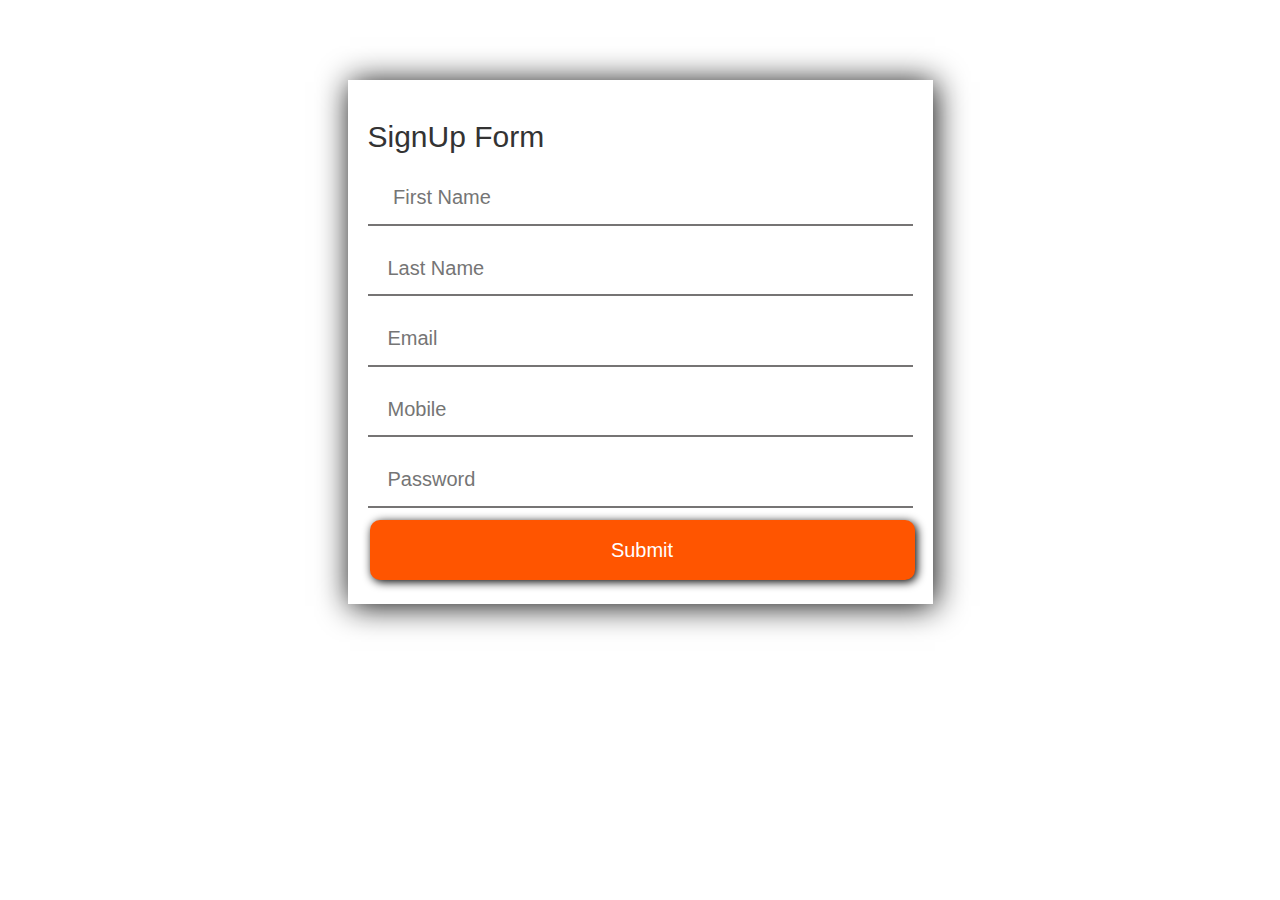
<file: Register_form/public/index.html>
<!DOCTYPE html>
<html lang="en">

<head>
    <meta charset="UTF-8">
    <meta name="viewport" content="width=device-width, initial-scale=1.0">
    <title>SignUp Form</title>

    <link rel="stylesheet" href="https://maxcdn.bootstrapcdn.com/bootstrap/3.3.7/css/bootstrap.min.css" integrity="sha384-BVYiiSIFeK1dGmJRAkycuHAHRg32OmUcww7on3RYdg4Va+PmSTsz/K68vbdEjh4u" crossorigin="anonymous">

    <link rel="stylesheet" type="text/css" href="styles.css">
</head>

<body>

    <div class="container">
        <div class="row">
            <div class="col-md-3">

            </div>
            <div class="col-md-6 main">
                <form action="/sign_up" method="POST">
                    <h2>SignUp Form</h2>
                    <input type="text" class="box" id="name" name="firstname" placeholder=" First Name" required />
                    <br>
                    <input type="text" class="box" id="name" name="lastname" placeholder="Last Name" required />
                    <br>
                    <input type="text" class="box" id="email" name="email" placeholder="Email" required />
                    <br>
                    <input type="text" class="box" id="phno" name="phno" placeholder="Mobile" required />
                    <br>
                    <input type="text" class="box" id="password" name="password" placeholder="Password" required />
                    <br>
                    <input type="submit" value="Submit" id="submit" />
                </form>
            </div>
            <div class="col-md-3">
            </div>
        </div>
    </div>

</body>

</html>
</file>
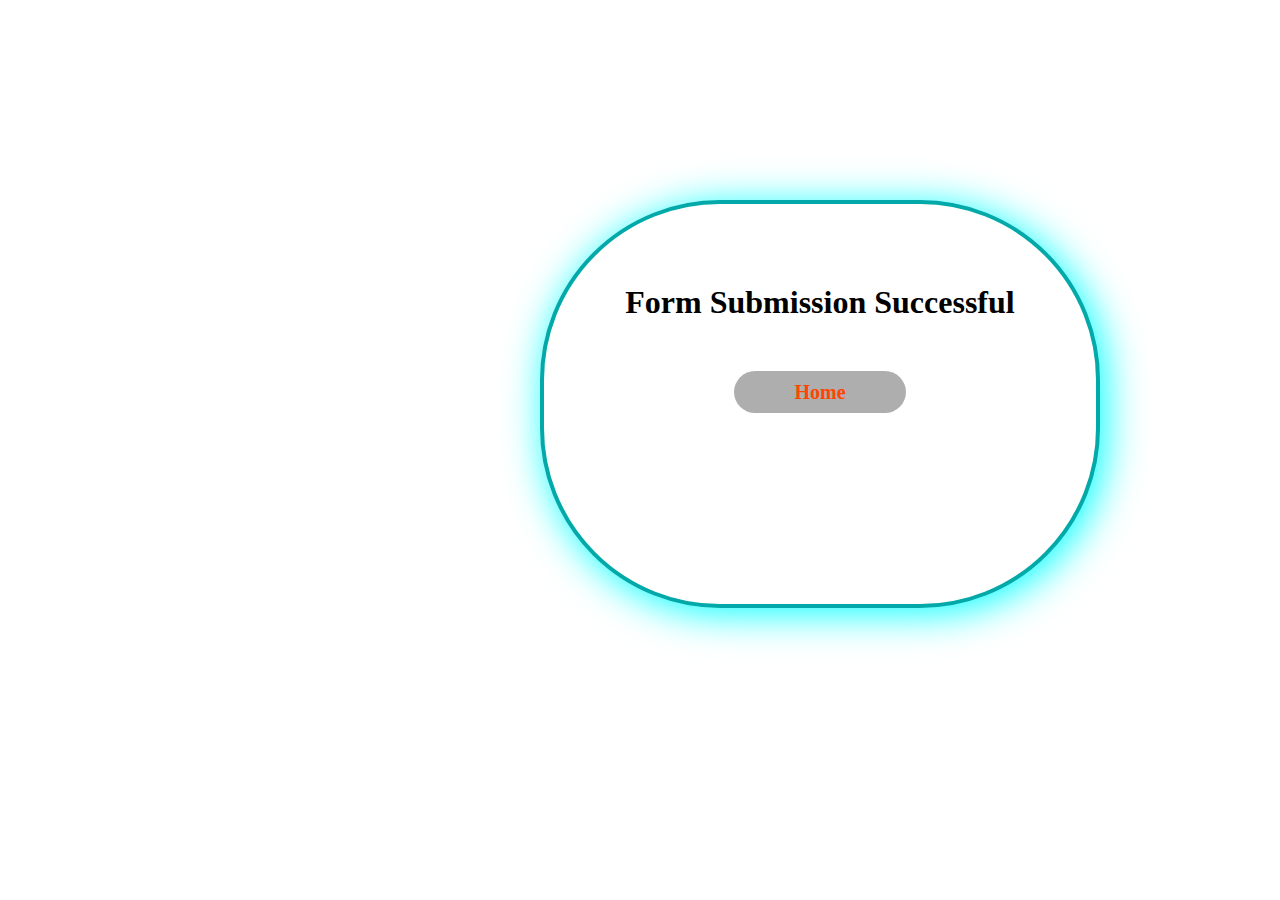
<file: Register_form/public/signup_success.html>
<!DOCTYPE html>
<html lang="en">
<head>
    <meta charset="UTF-8">
    <meta name="viewport" content="width=device-width, initial-scale=1.0">
    <link rel="stylesheet" href="signup.css">
    <title>Signup Success</title>
</head>
<body>
    <div class="container">
        <h1>Form Submission Successful</h1>
        <a href="index.html">Home</a>
    </div>
    
</body>
</html>
</file>
<file: Register_form/public/styles.css>
.main {
    padding: 20px;
    margin-top: 80px ;
    font-family: 'Helvetica', serif;
    box-shadow: 2px 2px 30px #0b0b0b;
}

.main h1 {
    font-size: 40px;
    text-align: center;
    font-family: 'Helvetica', serif;
}

input {
    font-family: 'Helvetica', serif;
    width: 100%;
    font-size: 20px;
    padding: 12px 20px;
    margin: 8px 0;
    border: none;
    border-bottom: 2px solid #767474;
}

input[type=submit] {
    font-family: 'Helvetica', serif;
    width: 100%;
    background-color: #ff5500;
    border: none;
    color: white;
    padding: 16px 32px;
    margin: 4px 2px;
    border-radius: 10px;
    box-shadow: 2px 2px 10px black;
}
</file>
<file: Register_form/public/signup.css>
* {
    margin: 0;
    padding:0;
    text-align: center;
    align-items: center;
}

.container {
    width:40%;
    height: 40vh;
    background-color: white;
    border:4px solid rgb(3, 169, 169);
    border-radius: 180px;
    padding: 20px;
    margin: 200px;
    margin-left: 60vh;
    align-items: center;
    box-shadow: 5px 5px 40px aqua;
}

a {
    padding-left: 50px;
    padding-right: 50px;
    padding:10px 60px 10px 60px ;

    text-decoration: none;
    color: orangered;
    border: none ;
    background-color: rgba(128, 128, 128, 0.635);
    border-radius: 30px;
    font-size: 20px;
    
    font-weight: 600;
    transition: 0.7s;
}

a:hover {
    color: white;
    background-color: orangered;
    box-shadow: 2px 2px 20px black;
}

h1 {
    text-align: center;
    margin-top: 60px;
    margin-bottom: 60px;
}
</file>
